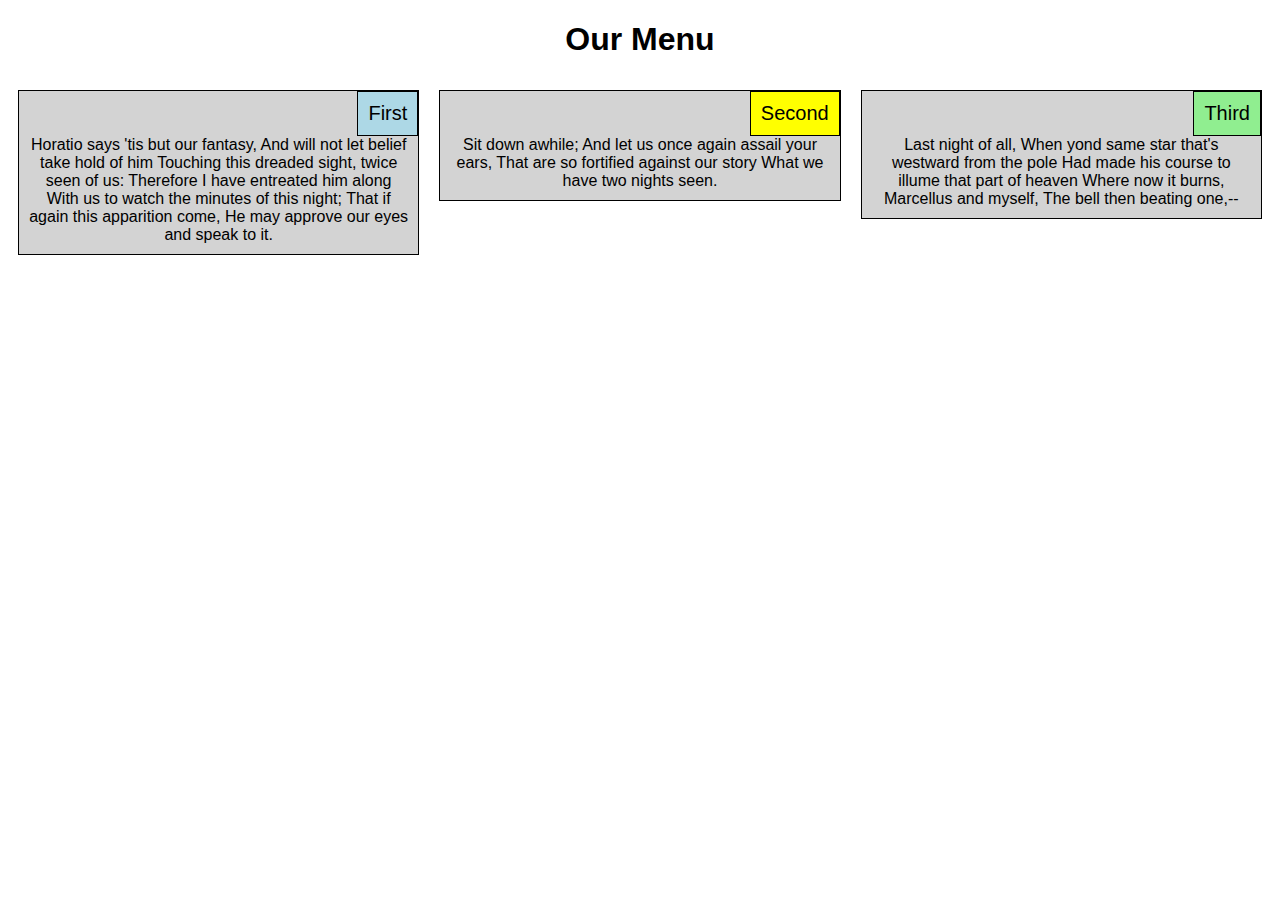
<file: module2/index.html>
<!DOCTYPE html>
<html>
<head>
	<meta charset="utf-8">
	<title>module2</title>
	<link rel="stylesheet" href="css/module2.css">

</head>
<body>
	<h1>Our Menu</h1>
	<div class="row">
	<div class="col-md-6 col-lg-4">
		<div class="m">
		<span class="h" id="h1"> First</span>
		<p>Horatio says 'tis but our fantasy,
And will not let belief take hold of him
Touching this dreaded sight, twice seen of us:
Therefore I have entreated him along
With us to watch the minutes of this night;
That if again this apparition come,
He may approve our eyes and speak to it.</p>
</div></div>
	<div class="col-md-6 col-lg-4">
		<div class="m">
		<span class="h" id="h2"> Second</span>
		<p>Sit down awhile;
And let us once again assail your ears,
That are so fortified against our story
What we have two nights seen.</p></div></div>
	<div class="col-md-6 col-lg-4" id="n3">
		<div class="m">
		<span class="h" id="h3"> Third</span>
		<p>Last night of all,
When yond same star that's westward from the pole
Had made his course to illume that part of heaven
Where now it burns, Marcellus and myself,
The bell then beating one,--</p></div></div>
</div>

</body>
</html>
</file>
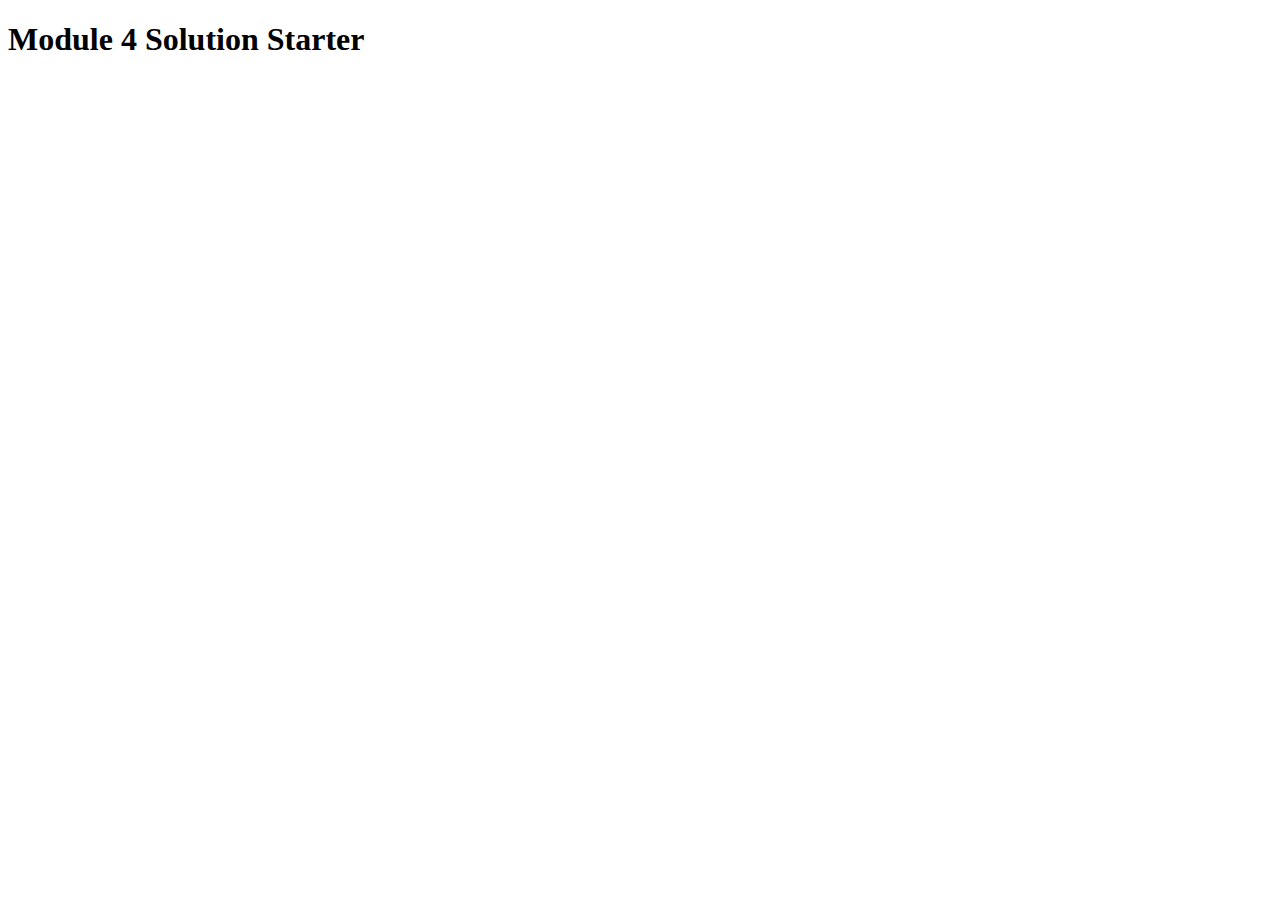
<file: module4/harder/index.html>
<!DOCTYPE html>
<html>
<head>
  <meta charset="utf-8">
  <title>Module 4 Solution Starter</title>
  <script>
    var names = []; // DO NOT REMOVE
  </script>
  <script src="SpeakHello.js"></script>
  <script src="SpeakGoodBye.js"></script>
  <script src="script.js"></script>
</head>
<body>
  <h1>Module 4 Solution Starter</h1>
</body>
</html>
</file>
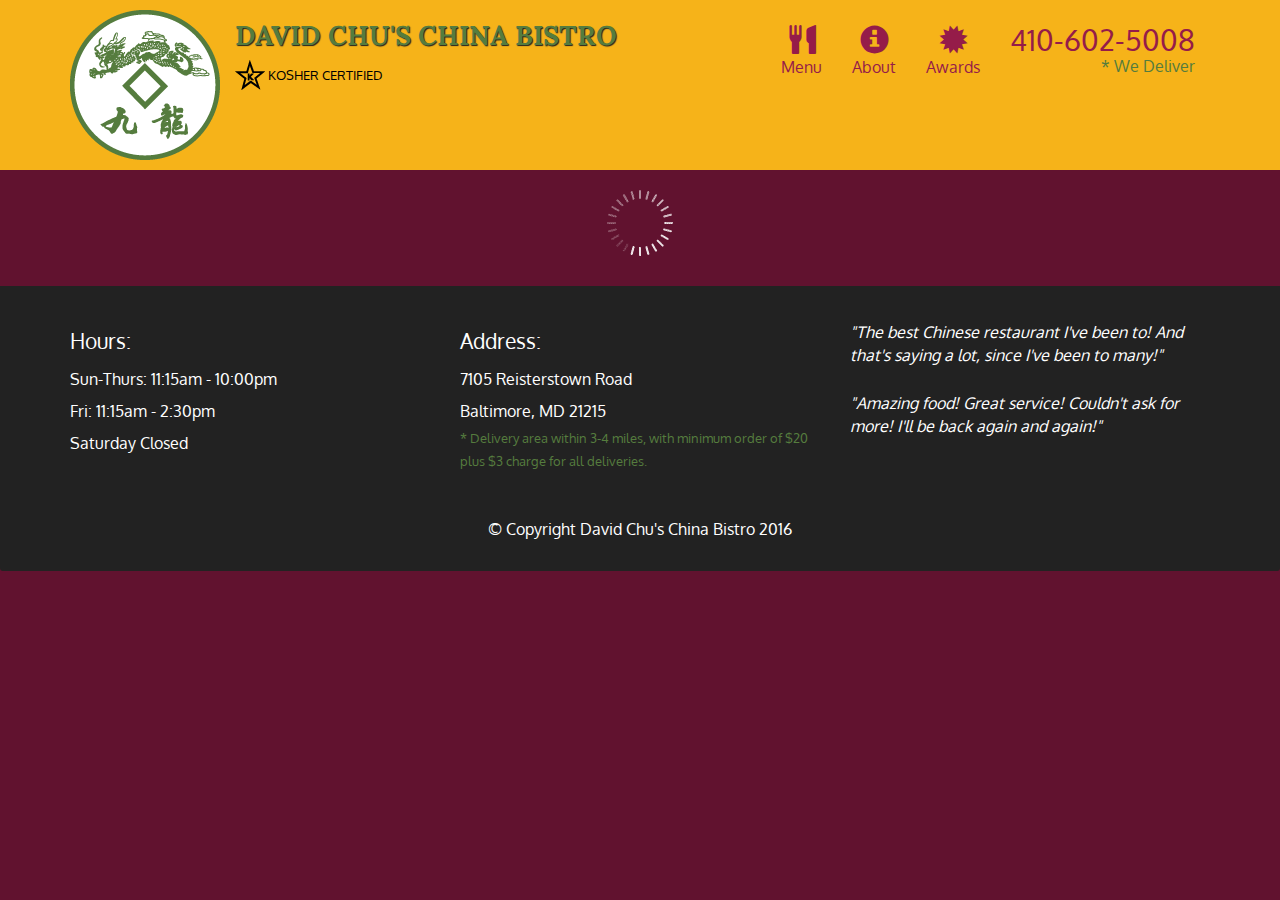
<file: module5/assignment5-solution-starter/index.html>
<!doctype html>
<html lang="en">
  <head>
    <meta charset="utf-8">
    <meta http-equiv="X-UA-Compatible" content="IE=edge">
    <meta name="viewport" content="width=device-width, initial-scale=1">
    <title>David Chu's China Bistro</title>
    <link rel="stylesheet" href="css/bootstrap.min.css">
    <link rel="stylesheet" href="css/styles.css">
    <link href='https://fonts.googleapis.com/css?family=Oxygen:400,300,700' rel='stylesheet' type='text/css'>
    <link href='https://fonts.googleapis.com/css?family=Lora' rel='stylesheet' type='text/css'>
  </head>
<body>
  <header>
    <nav id="header-nav" class="navbar navbar-default">
      <div class="container">
        <div class="navbar-header">
          <a href="index.html" class="pull-left visible-md visible-lg">
            <div id="logo-img" alt="Logo image"></div>
          </a>

          <div class="navbar-brand">
            <a href="index.html"><h1>David Chu's China Bistro</h1></a>
            <p>
              <img src="images/star-k-logo.png" alt="Kosher certification">
              <span>Kosher Certified</span>
            </p>
          </div>

          <button id="navbarToggle" type="button" class="navbar-toggle collapsed" data-toggle="collapse" data-target="#collapsable-nav" aria-expanded="false">
            <span class="sr-only">Toggle navigation</span>
            <span class="icon-bar"></span>
            <span class="icon-bar"></span>
            <span class="icon-bar"></span>
          </button>
        </div>
        
        <div id="collapsable-nav" class="collapse navbar-collapse">
           <ul id="nav-list" class="nav navbar-nav navbar-right">
            <li id="navHomeButton" class="visible-xs active">
              <a href="index.html">
                <span class="glyphicon glyphicon-home"></span> Home</a>
            </li>
            <li id="navMenuButton">
              <a href="#" onclick="$dc.loadMenuCategories();">
                <span class="glyphicon glyphicon-cutlery"></span><br class="hidden-xs"> Menu</a>
            </li>
            <li>
              <a href="#">
                <span class="glyphicon glyphicon-info-sign"></span><br class="hidden-xs"> About</a>
            </li>
            <li>
              <a href="#">
                <span class="glyphicon glyphicon-certificate"></span><br class="hidden-xs"> Awards</a>
            </li>
            <li id="phone" class="hidden-xs">
              <a href="tel:410-602-5008">
                <span>410-602-5008</span></a><div>* We Deliver</div>
            </li>
          </ul><!-- #nav-list -->
        </div><!-- .collapse .navbar-collapse -->
      </div><!-- .container -->
    </nav><!-- #header-nav -->
  </header>

  <div id="call-btn" class="visible-xs">
    <a class="btn" href="tel:410-602-5008">
    <span class="glyphicon glyphicon-earphone"></span>
    410-602-5008
    </a>
  </div>
  <div id="xs-deliver" class="text-center visible-xs">* We Deliver</div>

  <div id="main-content" class="container"></div>

  <footer class="panel-footer">
    <div class="container">
      <div class="row">
        <section id="hours" class="col-sm-4">
          <span>Hours:</span><br>
          Sun-Thurs: 11:15am - 10:00pm<br>
          Fri: 11:15am - 2:30pm<br>
          Saturday Closed
          <hr class="visible-xs">
        </section>
        <section id="address" class="col-sm-4">
          <span>Address:</span><br>
          7105 Reisterstown Road<br>
          Baltimore, MD 21215
          <p>* Delivery area within 3-4 miles, with minimum order of $20 plus $3 charge for all deliveries.</p>
          <hr class="visible-xs">
        </section>
        <section id="testimonials" class="col-sm-4">
          <p>"The best Chinese restaurant I've been to! And that's saying a lot, since I've been to many!"</p>
          <p>"Amazing food! Great service! Couldn't ask for more! I'll be back again and again!"</p>
        </section>
      </div>
      <div class="text-center">&copy; Copyright David Chu's China Bistro 2016</div>
    </div>
  </footer>

  <!-- jQuery (Bootstrap JS plugins depend on it) -->
  <script src="js/jquery-2.1.4.min.js"></script>
  <script src="js/bootstrap.min.js"></script>
  <script src="js/ajax-utils.js"></script>
  <script src="js/script.js"></script>
</body>
</html>
</file>
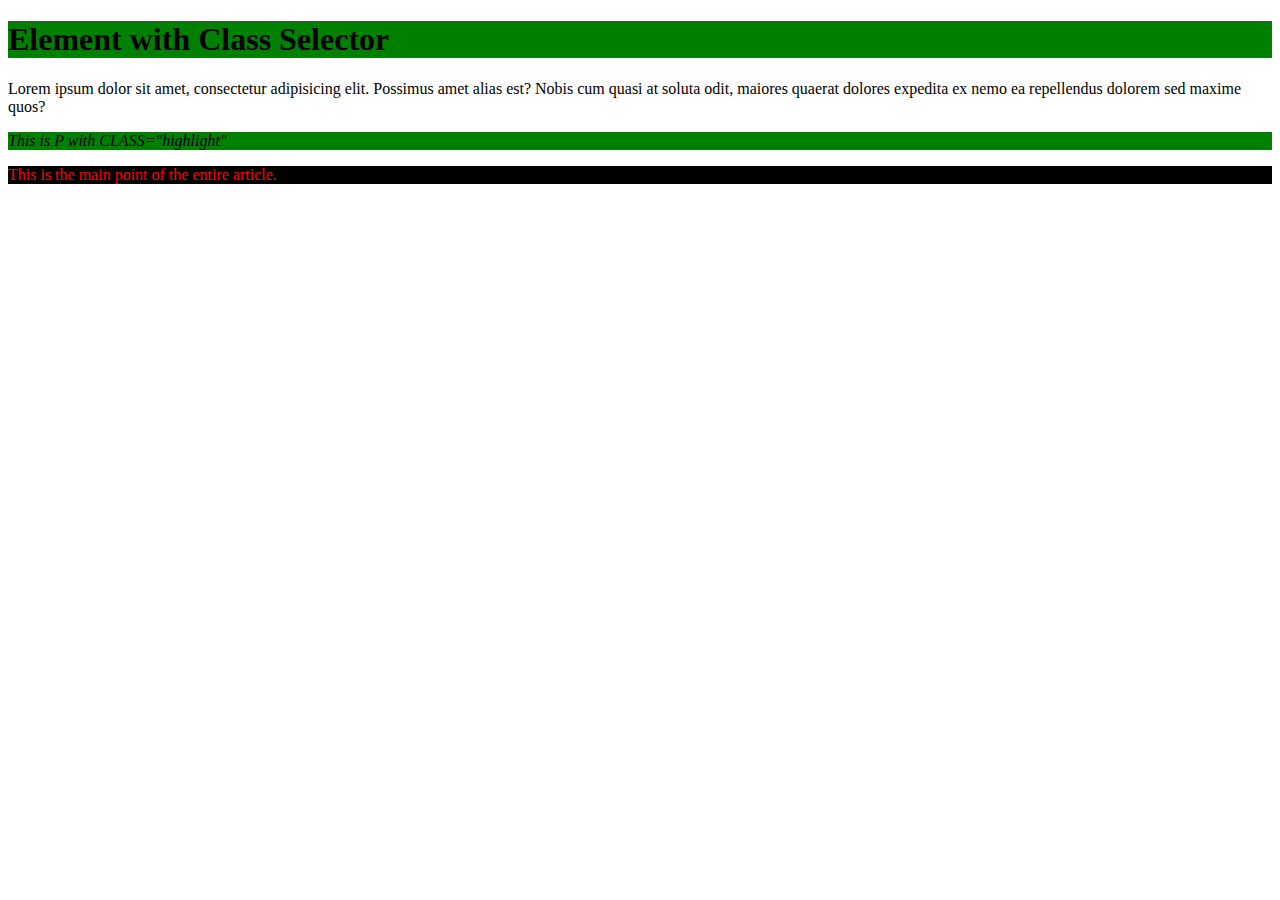
<file: lecture 4/doc.html>
<!DOCTYPE html>
<html>
<head>
<meta charset="utf-8">
<title>Element with Class Selector
</title>
<style>

/* all with class="highlight" */
.highlight {
  background-color: green;
}

/* all p elements with class="highlight" */
p.highlight {  
  font-style: italic;
}

/* all elements with class 'highlight' as well as with class 'mainpoint'. */
.highlight.mainpoint{
  color: red;
  background-color: black;
}

</style>
</head>
<body>

<h1 class="highlight">Element with Class Selector</h1>
<p>Lorem ipsum dolor sit amet, consectetur adipisicing elit. Possimus amet alias est? Nobis cum quasi at soluta odit, maiores quaerat dolores expedita ex nemo ea repellendus dolorem sed maxime quos?</p>
<p class="highlight">This is P with CLASS="highlight"</p>
<div class="mainpoint highlight">This is the main point of the entire article.
</div>

</body>
</html>
</file>
<file: module2/css/module2.css>
*{
			box-sizing: border-box;
			position: relative;
			font-family: Arial, Helvetico, sans-serif;
		}
		.row{
			width =100%;
		}
		h1{ 
		text-align:center;

	}

		p{
			margin:10px; 
			text-align: center;
			clear:both;

		}
		span.h{
			padding: 10px;
			float: right;
			border: 1px solid black;
			font-size: 125%;
		}
		div.m {
			background-color: lightgray;
			border: 1px solid black;
			margin: 10px;

		}

		@media (min-width: 992px){
			.col-lg-4{
				float: left;
				width: 33.333%

			}
		}
		@media (min-width:768px) and (max-width: 991px){
			.col-md-6{
				float: left;
				width: 50%
			} 
			.col-md-6 + #n3{
				clear: left;
				width: 100%
			} 
		}
		#h1 {
			background-color: lightblue;
		}
		#h2 {
			background-color: yellow;
		}
		#h3 {
			background-color: lightgreen;
		}
</file>
<file: module5/assignment5-solution-starter/css/styles.css>
body {
  font-size: 16px;
  color: #fff;
  background-color: #61122f;
  font-family: 'Oxygen', sans-serif;
}

/** HEADER **/
#header-nav {
  background-color: #f6b319;
  border-radius: 0;
  border: 0;
}

#logo-img {
  background: url('../images/restaurant-logo_large.png') no-repeat;
  width: 150px;
  height: 150px;
  margin: 10px 15px 10px 0;
}

.navbar-brand {
  padding-top: 25px;
}
.navbar-brand h1 { /* Restaurant name */
  font-family: 'Lora', serif;
  color: #557c3e;
  font-size: 1.5em;
  text-transform: uppercase;
  font-weight: bold;
  text-shadow: 1px 1px 1px #222;
  margin-top: 0;
  margin-bottom: 0;
  line-height: .75;
}
.navbar-brand a:hover, .navbar-brand a:focus {
  text-decoration: none;
}
.navbar-brand p { /* Kosher cert */
  color: #000;
  text-transform: uppercase;
  font-size: .7em;
  margin-top: 15px;
}
.navbar-brand p span { /* Star-K */
  vertical-align: middle;
}

#nav-list {
  margin-top: 10px;
}
#nav-list a {
  color: #951C49;
  text-align: center;
}
#nav-list a:hover {
  background: #E7E7E7;
}
#nav-list a span {
  font-size: 1.8em;
}

#phone {
  margin-top: 5px;
}
#phone a { /* Phone number */
  text-align: right;
  padding-bottom: 0;
}
#phone div { /* We Deliver */
  color: #557c3e;
  text-align: right;
  padding-right: 15px;
}

.navbar-header button.navbar-toggle, .navbar-header .icon-bar {
  border: 1px solid #61122f;
}
.navbar-header button.navbar-toggle {
  clear: both;
  margin-top: -30px;
}
/* END HEADER */

/* FOOTER */
.panel-footer {
  margin-top: 30px;
  padding-top: 35px;
  padding-bottom: 30px;
  background-color: #222;
  border-top: 0;
}
.panel-footer div.row {
  margin-bottom: 35px;
}
#hours, #address {
  line-height: 2;
}
#hours > span, #address > span {
  font-size: 1.3em;
}
#address p {
  color: #557c3e;
  font-size: .8em;
  line-height: 1.8;
}
#testimonials {
  font-style: italic;
}
#testimonials p:nth-child(2) {
  margin-top: 25px;
}
/* END FOOTER */



/* HOME PAGE */
.container .jumbotron {
  box-shadow: 0 0 50px #3F0C1F;
  border: 2px solid #3F0C1F;
}

#menu-tile, #specials-tile, #map-tile {
  height: 250px;
  width: 100%;
  margin-bottom: 15px;
  position: relative;
  border: 2px solid #3F0C1F;
  overflow: hidden;
}
#menu-tile:hover, #specials-tile:hover, #map-tile:hover {
  box-shadow: 0 1px 5px 1px #cccccc;
}
#menu-tile {
  background: url('../images/menu-tile.jpg') no-repeat;
  background-position: center;
}
#specials-tile {
  background: url('../images/specials-tile.jpg') no-repeat;
  background-position: center;
}
#menu-tile span, #specials-tile span, #map-tile span {
  position: absolute;
  bottom: 0;
  right: 0;
  width: 100%;
  text-align: center;
  font-size: 1.6em;
  text-transform: uppercase;
  background-color: #000;
  color: #fff;
  opacity: .8;
}
/* END HOME PAGE */

/* MENU CATEGORIES PAGE */
.category-tile { 
  position: relative;
  border: 2px solid #3F0C1F;
  overflow: hidden;
  width: 200px;
  height: 200px;
  margin: 0 auto 15px;
}
.category-tile span {
  position: absolute;
  bottom: 0;
  right: 0;
  width: 100%;
  text-align: center;
  font-size: 1.2em;
  text-transform: uppercase;
  background-color: #000;
  color: #fff;
  opacity: .8;
}
.category-tile:hover {
  box-shadow: 0 1px 5px 1px #cccccc;
}

#menu-categories-title + div {
  margin-bottom: 50px;
}
/* END MENU CATEGORIES PAGE */

/* SINGLE CATEGORY PAGE */
.menu-item-tile {
  margin-bottom: 25px;
}
.menu-item-tile hr {
  width: 80%;
}
.menu-item-tile .menu-item-price {
  font-size: 1.1em;
  text-align: right;
  margin-top: -15px;
  margin-right: -15px;
}
.menu-item-tile .menu-item-price span {
  font-size: .6em;
}
.menu-item-photo {
  position: relative;
  border: 2px solid #3F0C1F; 
  overflow: hidden;
  padding: 0;
  margin-right: -15px;
  margin-left: auto;
  margin-bottom: 20px;
  max-width: 250px;
}
.menu-item-photo div {
  position: absolute;
  bottom: 0;
  right: 0;
  width: 80px;
  background-color: #557c3e;
  text-align: center;
}
.menu-item-description {
  padding-right: 30px;
}
h3.menu-item-title {
  margin: 0 0 10px;
}
.menu-item-details {
  font-size: .9em;
  font-style: italic;
}
/* END SINGLE CATEGORY PAGE */


/********** Large devices only **********/
@media (min-width: 1200px) {
  .container .jumbotron {
    background: url('../images/jumbotron_1200.jpg') no-repeat;
    height: 675px;
  }
}

/********** Medium devices only **********/
@media (min-width: 992px) and (max-width: 1199px) {
  /* Header */
  #logo-img {
    background: url('../images/restaurant-logo_medium.png') no-repeat;
    width: 100px;
    height: 100px;
    margin: 5px 5px 5px 0;
  }
  /* End Header */

  /* Home Page */
  .container .jumbotron {
    background: url('../images/jumbotron_992.jpg') no-repeat;
    height: 558px;
  }
  /* End Home Page */
}

/********** Small devices only **********/
@media (min-width: 768px) and (max-width: 991px) {
  /* Home Page */
  .container .jumbotron {
    background: url('../images/jumbotron_768.jpg') no-repeat;
    height: 432px;
  }
  /* End Home Page */
}

/********** Extra small devices only **********/
@media (max-width: 767px) {
  /* Header */
  .navbar-brand {
    padding-top: 10px;
    height: 80px;
  }
  .navbar-brand h1 { /* Restaurant name */
    padding-top: 10px;
    font-size: 5vw; /* 1vw = 1% of viewport width */
  }
  .navbar-brand p { /* Kosher cert */
    font-size: .6em;
    margin-top: 12px;
  }
  .navbar-brand p img { /* Star-K */
    height: 20px;
  }

  #collapsable-nav a { /* Collapsed nav menu text */
    font-size: 1.2em;
  }
  #collapsable-nav a span { /* Collapsed nav menu glyph */
    font-size: 1em;
    margin-right: 5px;
  }

  #call-btn > a {
    font-size: 1.5em;
    display: block;
    margin: 0 20px;
    padding: 10px;
    border: 2px solid #fff;
    background-color: #f6b319;
    color: #951c49;
  }
  #xs-deliver {
    margin-top: 5px;
    font-size: .7em;
    letter-spacing: .1em;
    text-transform: uppercase;
  }
  /* End Header */

  /* Footer */
  .panel-footer section {
    margin-bottom: 30px;
    text-align: center;
  }
  .panel-footer section:nth-child(3) {
    margin-bottom: 0; /* margin already exists on the whole row */
  }
  .panel-footer section hr {
    width: 50%;
  }
  /* End Footer */

  /* Home Page */
  .container .jumbotron {
    margin-top: 30px;
    padding: 0;
  }
  #menu-tile, #specials-tile {
    width: 360px;
    margin: 0 auto 15px;
  }

  .menu-item-photo {
    margin-right: auto;
  }
  .menu-item-tile .menu-item-price {
    text-align: center;
  }
  .menu-item-description {
    text-align: center;;
  }
}


/********** Super extra small devices Only :-) (e.g., iPhone 4) **********/
@media (max-width: 479px) {
  /* Header */
  .navbar-brand h1 { /* Restaurant name */
    padding-top: 5px;
    font-size: 6vw;
  }
  /* End Header */
  
  /* Home page */
  #menu-tile, #specials-tile {
    width: 280px;
    margin: 0 auto 15px;
  }

  .col-xxs-12 {
    position: relative;
    min-height: 1px;
    padding-right: 15px;
    padding-left: 15px;
    float: left;
    width: 100%;
  }
}
</file>
